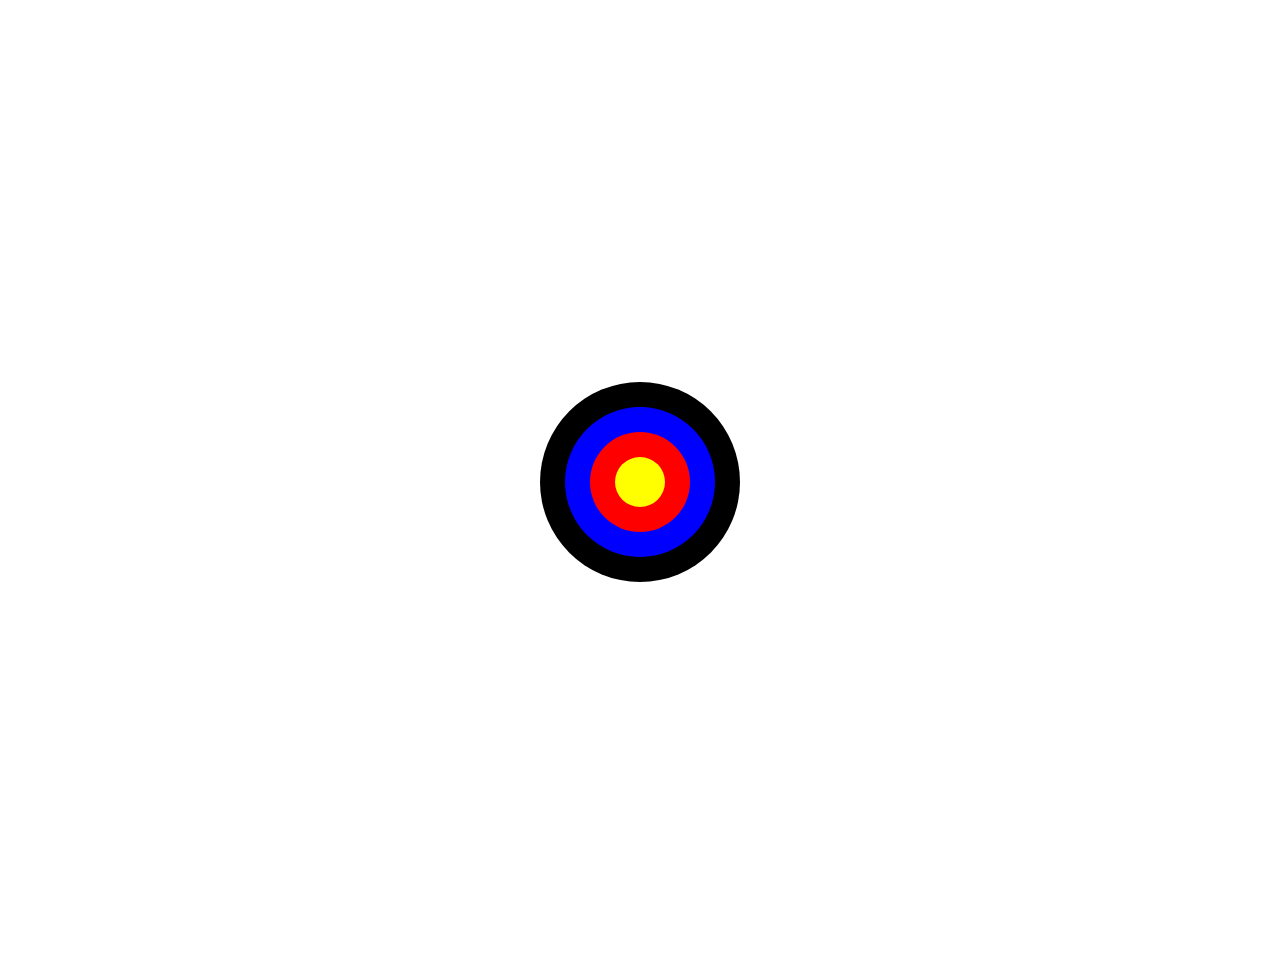
<file: archery/index.html>
<!DOCTYPE html>
<html lang="en">
<head>
    <meta charset="UTF-8">
    <meta name="viewport" content="width=device-width, initial-scale=1.0">
    <title>Document</title>
    <link rel="stylesheet" href="index.css">
</head>
<body>
    <div class="container">
        <div class="ring ring1">
            <div class="ring ring2">
                <div class="ring ring3">
                    <div class="ring ring4">
                    </div>
                </div>
            </div>
        </div>    
    </div>
    
</body>
</html>
</file>
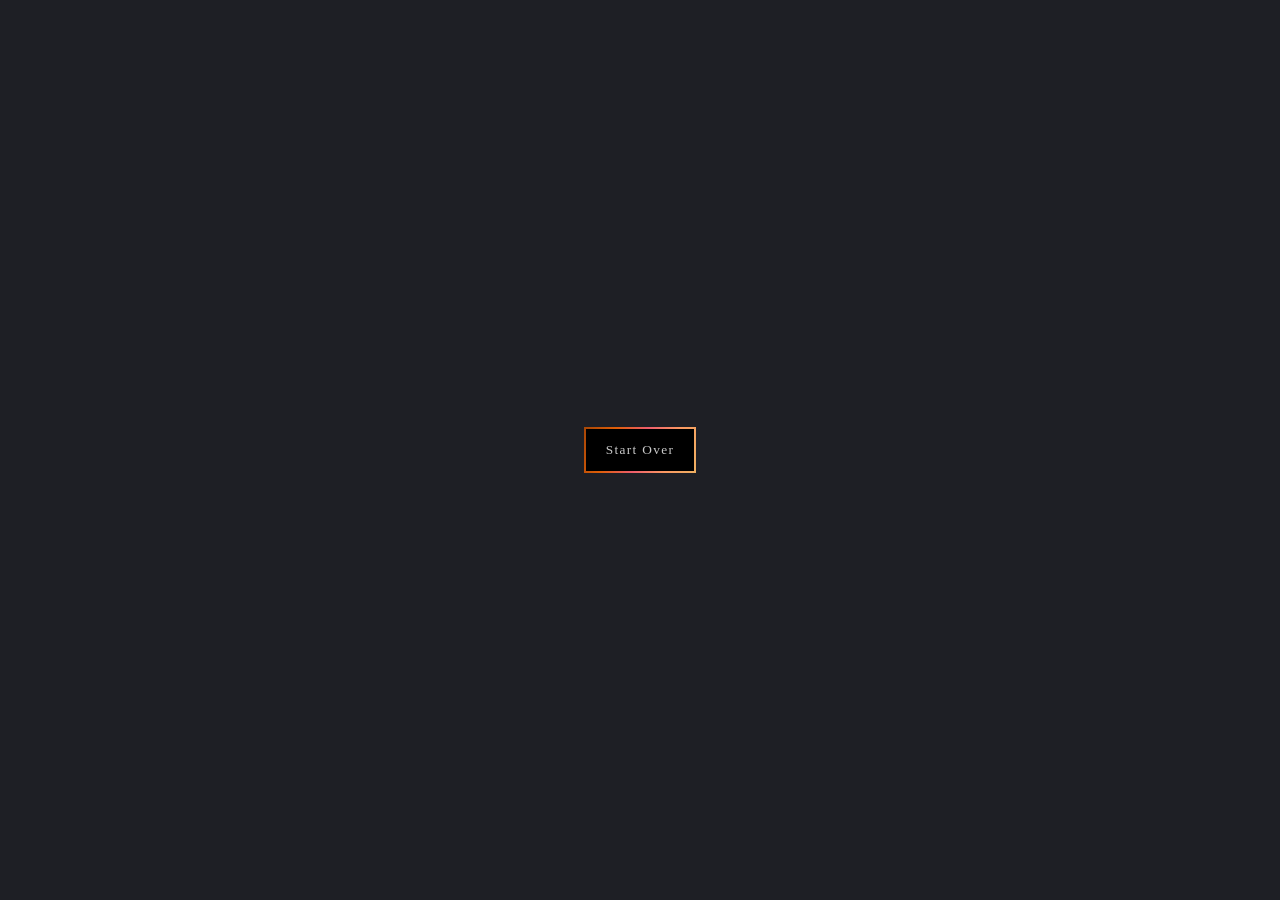
<file: button-style/index.html>
<!DOCTYPE html>
<html lang="en">
<head>
    <meta charset="UTF-8">
    <meta name="viewport" content="width=device-width, initial-scale=1.0">
    <title>Document</title>
    <link rel="stylesheet" href="index.css">
</head>
<body>
    <div class="border-class">
        <div class="border"> <!--- this is a wrapping div for the button-->
            <button type="button" class="button">Start Over</button>
        </div>
    </div>
</body>
</html>
</file>
<file: archery/index.css>
html,body{
    padding: 0;
    margin: 1em;


}
:root{
    --ring1:black;
    --ring2:blue;
    --ring3:red;
    --ring4:yellow;
}
.container,.ring{
    height: 100vh;
    display: flex;
    justify-content: center;
    align-items: center;

}
.ring{
    border-radius: 50%;

}
.ring1{
    height:200px;
    width: 200px;
    background: var(--ring1);
    
}
.ring2{
    height: 150px;
    width:150px;
    background:var(--ring2);
}
.ring3{
    height: 100px;
    width: 100px;
    background:var(--ring3)
}
.ring4{
    height: 50px;
    width: 50px;
    background: var(--ring4);
}
</file>
<file: button-style/index.css>
html, body{
    margin:0;
    padding: 0;
    background-color: var(--body-bg);
    font-family: var(--font-family);
}
:root{
    --font-family:san-serif;
    --body-bg:#1e1f25;
    --btn-bg:#000;
    --btn-color:#cbcbcb;
    --btn-hover-color:#fff;
    --grad-color1:#eeaf61;
    --grad-color2:#fb9862;
    --grad-color3:#ee5d6c;
    --grad-color4:#df5e08;
    --grad-color5:#c7580e;


}
.border-class{
    display:flex;
    justify-content: center;
    align-items:center; /* align-items does not work until height is applied */
    height:100vh;

}
.border{
    background:linear-gradient(110deg,#a74606,#df5e08,#ee5d6c,#fb9862,#eeaf61);
    padding:2px;
}

.button{
    border:none;
    background-color: var(--btn-bg);
    color:var(--btn-color);
    padding:1em 1.5em;
    font-family: inherit;
    letter-spacing: .1em ; /*border-image and border-image-slice helps with gradient but we cannot turn the border radius */

}

.border:hover{
    background:linear-gradient(230deg,#a74606,#df5e08,#ee5d6c,#fb9862,#eeaf61);
}
.border:hover .button{
    color:var(--btn-hover-color);   
    padding:1.1em 1.6em;
}
</file>
